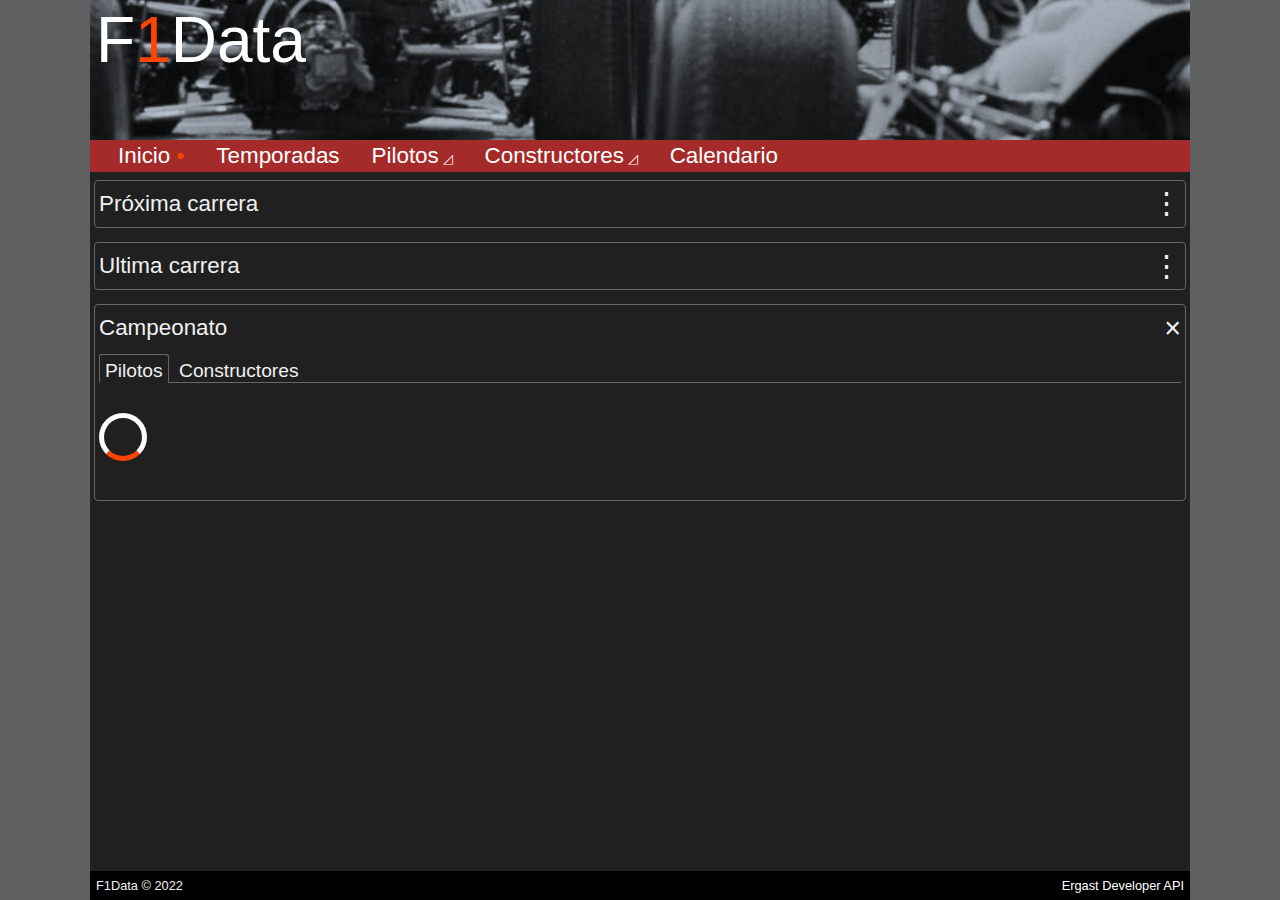
<file: index.html>
<!DOCTYPE html>
<html lang="es">
    <head>
        <meta charset="UTF-8">
        <meta name="viewport" content="width=device-width, initial-scale=1.0">
        <link rel="stylesheet" type="text/css" href="./resources/styles/css/index.css"></link>
        <script type="module" src="./resources/scripts/components/main-layout.mjs"></script>
        <script type="module" src="./resources/scripts/components/expandable-card.mjs"></script>
        <script type="module" src="./resources/scripts/components/next-race.mjs"></script>
        <script type="module" src="./resources/scripts/components/race-results.mjs"></script>
        <script type="module" src="./resources/scripts/components/driver-standings.mjs"></script>
        <script type="module" src="./resources/scripts/components/constructor-standings.mjs"></script>
        <title>Document</title>
    </head>
    <body>
        <main-layout>
            <expandable-card id="ec1" header="Próxima carrera">
                <next-race></next-race>
            </expandable-card>
            <expandable-card id="ec2" header="Ultima carrera">
                <race-results mode="short"></race-results>
            </expandable-card>
            <expandable-card id="ec3" header="Campeonato" expanded>
                <div class="tab-set">
                    <input type="radio" class="tab-control" name="tab-control" id="tab-control-1" aria-controls="tab-drivers" checked>
                    <input type="radio" class="tab-control" name="tab-control" id="tab-control-2" aria-controls="tab-constr">                    
                    <label class="tab-label" for="tab-control-1">Pilotos</label>
                    <label class="tab-label" for="tab-control-2">Constructores</label>
                    <div id="tab-drivers" class="tab-panel">
                        <driver-standings></driver-standings>
                    </div>
                    <div id="tab-constr" class="tab-panel">
                        <constructor-standings></driver-standings>
                    </div>
                </div>
            </expandable-card>
        </main-layout>
    </body>
</html>
</file>
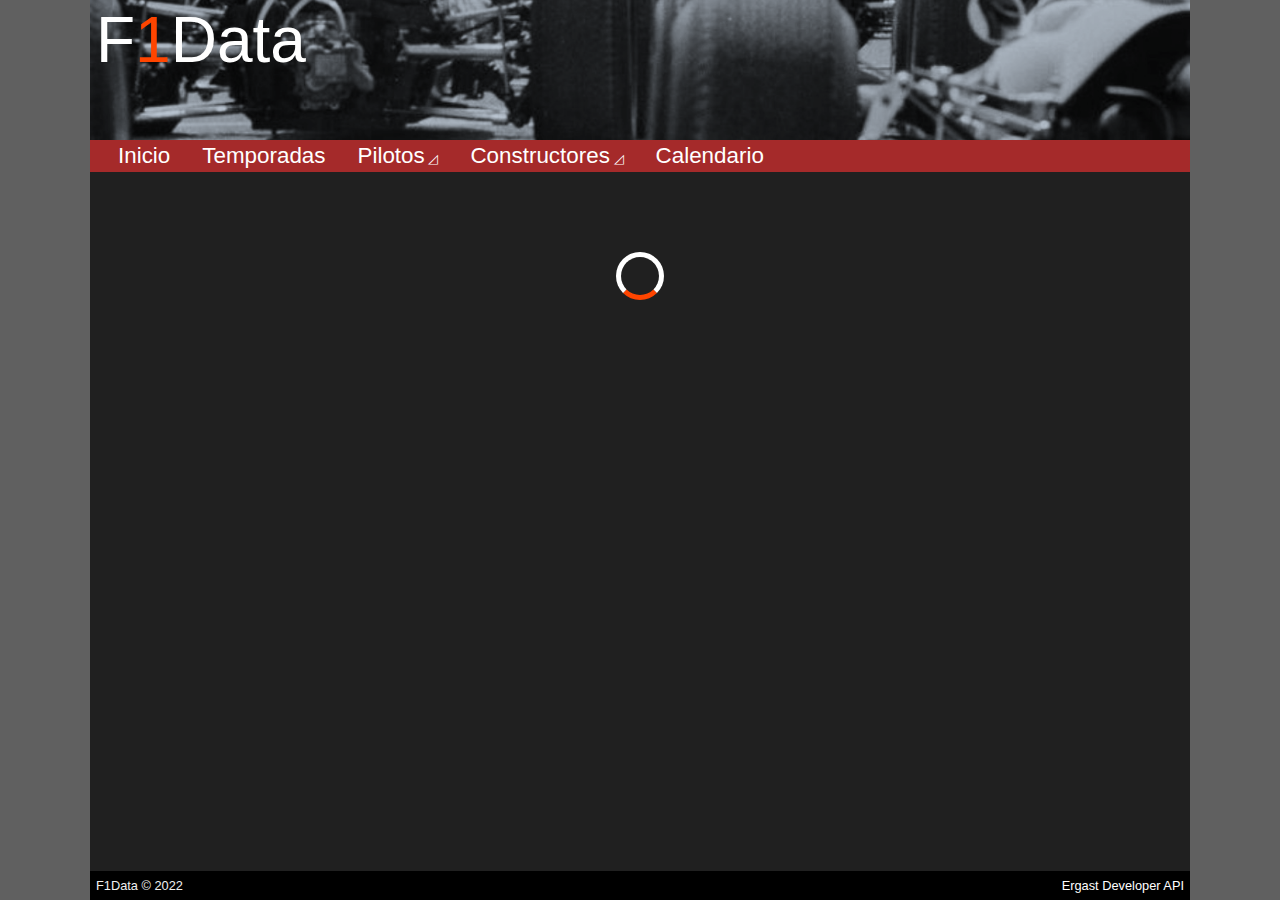
<file: driverSeasonRaces.html>
<!DOCTYPE html>
<html lang="es">
    <head>
        <meta charset="UTF-8">
        <meta name="viewport" content="width=device-width, initial-scale=1.0">
        <link rel="stylesheet" type="text/css" href="./resources/styles/css/driverSeasonRaces.css"></link>
        <script type="module" src="./resources/scripts/components/main-layout.mjs"></script>
        <script type="module" src="./resources/scripts/components/driver-season-races.mjs"></script>
        <title>Document</title>
        <script type="text/javascript">
            document.addEventListener('DOMContentLoaded', function() {
    
                const queryString = window.location.search;
    
                const urlParams = new URLSearchParams(queryString);
    
                const season = urlParams.get('season');
                const driverId = urlParams.get('driverId');
                const driverName = urlParams.get('driverName');
    
                let dsr = document.querySelector('driver-season-races');
    
                dsr.setAttribute('season', season);
                dsr.setAttribute('driverId', driverId);
                dsr.setAttribute('driverName', driverName);
    
                dsr.render();
    
                dsr.addEventListener('load', e => {
                    document.getElementById('pageTitle').innerHTML = 'Temporada ' + dsr.season;
                });
    
                if (dsr) {
                    document.getElementById('pageTitle').innerHTML = 'Temporada ' + dsr.season;
                }
    
                document.getElementById('pageSubtitle').innerText = driverName;            
    
            });
        </script>         
    </head>
    <body>
        <main-layout>
            <driver-season-races></driver-season-races>
        </main-layout>
    </body>
</html>
</file>
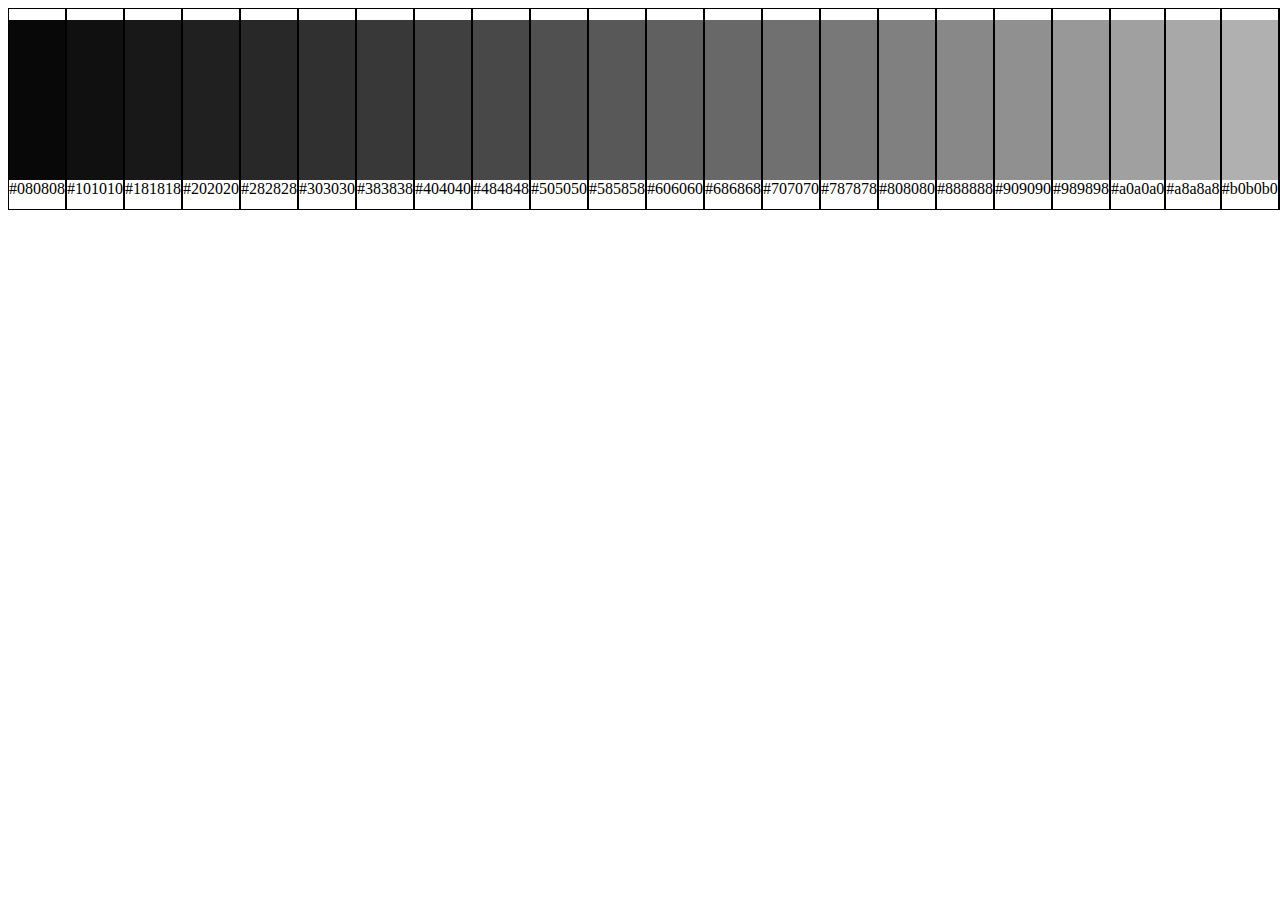
<file: palette.html>
<!DOCTYPE html>
<html lang="en">
<head>
    <meta charset="UTF-8">
    <meta name="viewport" content="width=device-width, initial-scale=1.0">
    <title>Document</title>
    <script>

        function adjust(color, amount) {
            return '#' + color.replace(/^#/, '').replace(/../g, color => ('0'+Math.min(255, Math.max(0, parseInt(color, 16) + amount)).toString(16)).substr(-2));
        }

        function createSampler(color) {

            var elm = document.createElement('div');
            elm.className = 'sampler';

            var elm01 = document.createElement('div');
            elm01.className = 'sampler-color';
            elm01.style.backgroundColor = color;

            var elm02 = document.createElement('span');
            elm02.className = 'sampler-text';
            elm02.innerHTML = color;

            elm.appendChild(elm01);
            elm.appendChild(elm02);

            return elm;
        }

    </script>
    <style>
        body {
            display: flex; justify-content: space-between;
        }
        .sampler {
            display: flex; flex-direction: column; justify-content: center; align-items: center; align-content: center;
            height: 200px; width: 200px;
            border: 1px solid #000;
        }
        .sampler-color {
            height: 80%; width: 100%;
        }
        sampler-text {
            height: 20%; width: 100%;
            text-align: center;
            color: #000;
        }
    </style>
</head>
<body>
    
    <script>

        //var c = '#47567A';
        var c = '#000000';
        var rounds = 32;
        var xi = 256 / rounds;
        var x=0;

        var body = document.querySelector('body');

        for (var i = 1; i <= rounds; i++) {
            x += xi;
            var cl = adjust(c, x);
            body.appendChild(createSampler(cl));
        }


    </script>
    
</body>
</html>
</file>
<file: resources/styles/css/index.css>
@charset "UTF-8";
/* -------------------------------------------------------------------------- */
/*                                                                            */
/* -------------------------------------------------------------------------- */
/* -------------------------------------------------------------------------- */
/*                                                                            */
/* -------------------------------------------------------------------------- */
/* -------------------------------------------------------------------------- */
/*                                                                            */
/* -------------------------------------------------------------------------- */
* {
  box-sizing: border-box;
  margin: 0px;
  padding: 0px;
  outline: 0px;
  color: #f0f0f0;
}

*, *::before, *::after {
  box-sizing: border-box;
}

/* -------------------------------------------------------------------------- */
html {
  font-family: Tahoma, Arial, Helvetica, sans-serif;
  font-size: 14px;
  font-style: normal;
  font-variant: normal;
  font-weight: 300;
  line-height: 1.2rem;
  background-color: #606060;
  -webkit-text-size-adjust: 100%;
  -ms-text-size-adjust: 100%;
}
@media only screen and (min-width: 768px) {
  html {
    font-size: 16px;
  }
}

/* -------------------------------------------------------------------------- */
h1, h2, h3, h4, h5, h6 {
  font-weight: normal;
}

h1 {
  font-size: 1.6rem;
  line-height: 1.8em;
}

h2 {
  font-size: 1.5rem;
  line-height: 1.7em;
}

h3 {
  font-size: 1.4rem;
  line-height: 1.6em;
}

h4 {
  font-size: 1.3rem;
  line-height: 1.5em;
}

h5 {
  font-size: 1.2rem;
  line-height: 1.4em;
}

h6 {
  font-size: 1.1rem;
  line-height: 1.3em;
}

h1 small, h2 small, h3 small, h4 small, h5 small, h small6 {
  font-size: 80%;
}

/* -------------------------------------------------------------------------- */
img {
  border: none;
}

/* -------------------------------------------------------------------------- */
a {
  color: #fff;
  text-decoration: none !important;
  cursor: pointer !important;
}

ul {
  list-style: none;
}

/* -------------------------------------------------------------------------- */
input, button, label, select, textarea {
  font-size: 1rem;
}

button {
  cursor: pointer;
}

/* -------------------------------------------------------------------------- */
/*                                                                            */
/* -------------------------------------------------------------------------- */
.loader-container {
  display: flex;
  justify-content: center;
  align-items: center;
  height: 100%;
  min-height: 200px;
  width: 100%;
}

.loader {
  width: 48px;
  height: 48px;
  border: 5px solid #FFF;
  border-bottom-color: #ff4500;
  border-radius: 50%;
  display: inline-block;
  box-sizing: border-box;
  animation: rotation 1s linear infinite;
}

.loader.small {
  width: 24px;
  height: 24px;
}

@keyframes rotation {
  0% {
    transform: rotate(0deg);
  }
  100% {
    transform: rotate(360deg);
  }
}
/* -------------------------------------------------------------------------- */
/* -------------------------------------------------------------------------- */
html {
  height: 100vh;
}

body {
  height: 100%;
}

/* -------------------------------------------------------------------------- */
.nav-button {
  font-size: 2.2rem;
  line-height: 5rem;
}

/* -------------------------------------------------------------------------- */
/*                                                                            */
/* -------------------------------------------------------------------------- */
main-layout {
  display: block;
  position: relative;
  min-height: 100%;
  background-color: #202020;
}

main-layout.nav-is-open .main-nav {
  left: 0px;
}

/* -------------------------------------------------------------------------- */
.main-header {
  display: flex;
  justify-content: space-between;
  align-items: flex-start;
  align-content: center;
  background-image: url("../../images/misc/july1966_reims_gp.png");
  background-position: bottom;
  background-size: cover;
  padding: 0px 6px;
  transition: padding 250ms;
}
.main-header .header-logo {
  display: block;
  color: #fff;
  font-size: 4rem;
  line-height: 5rem;
}
.main-header .header-logo span {
  color: #ff4500;
  font-size: inherit;
}

.main-header.shrink {
  padding-bottom: 20px;
}

/* -------------------------------------------------------------------------- */
.main-nav {
  display: flex;
  justify-content: space-between;
  align-items: flex-start;
  align-content: flex-start;
  flex-wrap: wrap;
  position: absolute;
  top: 0px;
  left: 0px;
  height: 100vh;
  width: 100%;
  left: -100%;
  background-color: #202020;
  padding: 0px 6px;
  overflow-x: hidden;
  z-index: 999;
  transition: 250ms ease;
}
.main-nav .nav-logo {
  position: sticky;
  top: 0px;
  display: block;
  color: #fff;
  font-size: 4rem;
  line-height: 5rem;
}
.main-nav .nav-logo span {
  color: #ff4500;
  font-size: inherit;
}
.main-nav .nav-button {
  font-size: 2.2rem;
}
.main-nav .nav-button-open {
  float: right;
}
.main-nav .nav-button-close {
  float: right;
}
.main-nav .nav-menu {
  flex: 0 0 100%;
  display: block;
  width: 100%;
  padding: 10px 6px;
}
.main-nav .nav-menu ul li {
  padding-bottom: 18px;
}
.main-nav .nav-menu ul li a {
  font-size: 1.4rem;
  line-height: 2rem;
}
.main-nav .nav-menu ul li a.has-subitems:after {
  content: " ◿";
  font-size: 60%;
}
.main-nav .nav-menu ul li a.is-current-page:after {
  content: " •";
  color: #fa4500;
}
.main-nav .nav-menu ul li a + ul li {
  padding-bottom: 10px;
}
.main-nav .nav-menu ul li a + ul li a {
  font-size: 1.2rem;
  line-height: 1.6rem;
  padding-left: 20px;
}

/* -------------------------------------------------------------------------- */
.main-content {
  display: block;
  min-height: 100%;
  padding: 4px 4px 20px 4px;
}

/* -------------------------------------------------------------------------- */
.main-footer {
  position: absolute;
  bottom: 0px;
  display: flex;
  justify-content: space-between;
  align-items: center;
  height: 1.8rem;
  width: 100%;
  background-color: #000;
  padding: 0px 6px;
}
.main-footer span, .main-footer a {
  font-size: 0.8rem;
}

/* -------------------------------------------------------------------------- */
/*                                                                            */
/* -------------------------------------------------------------------------- */
@media only screen and (min-width: 768px) {
  .nav-button {
    display: none;
  }
  .nav-logo {
    display: none !important;
  }
  main-layout {
    max-width: 1100px;
    width: auto;
    margin: 0px auto;
  }
  .main-header {
    height: 140px !important;
  }
  .main-nav {
    position: relative;
    height: 2rem;
    left: unset;
    background-color: brown;
    overflow: visible;
  }
  .main-nav .nav-menu {
    padding: 0px 6px;
  }
  .main-nav .nav-menu li {
    float: left;
    padding: 0px !important;
  }
  .main-nav .nav-menu li a {
    display: block;
    height: 100%;
    padding: 0px 1rem;
  }
  .main-nav .nav-menu li a + ul {
    position: absolute;
    height: 0px;
    padding: 0px;
    overflow: hidden;
    background-color: #000;
    border-radius: 0px 0px 6px 6px;
    box-shadow: rgba(50, 50, 93, 0.25) 0px 6px 12px -2px, rgba(0, 0, 0, 0.3) 0px 3px 7px -3px;
  }
  .main-nav .nav-menu li a + ul li {
    float: none;
  }
  .main-nav .nav-menu li a + ul li a {
    display: block;
    font-size: 0.8em;
    line-height: 2rem !important;
  }
  .main-nav .nav-menu li a:focus {
    background-color: #585858;
  }
  .main-nav .nav-menu li a:focus + ul {
    height: 200px;
    padding: 10px 6px;
    background-color: #585858;
  }
  .main-nav .nav-menu li:nth-of-type(3) a:focus + ul {
    height: 130px;
  }
  .main-nav .nav-menu li:nth-of-type(4) a:focus + ul {
    height: 100px;
  }
}
/* -------------------------------------------------------------------------- */
/*                                                                            */
/* -------------------------------------------------------------------------- */
/* -------------------------------------------------------------------------- */
/*                                                                            */
/* -------------------------------------------------------------------------- */
expandable-card {
  display: block;
  background-color: #202020;
  padding: 4px;
  margin: 4px 0px;
  border: 1px solid #686868;
  border-radius: 4px;
  margin-bottom: 14px;
}
expandable-card .exp-control {
  display: none;
}
expandable-card .exp-control:checked ~ .exp-label:after {
  content: "×";
}
expandable-card .exp-control:checked + .exp-label ~ .exp-content {
  display: block;
  margin-top: 14px;
}
expandable-card .exp-label {
  display: flex;
  justify-content: space-between;
  align-items: center;
  cursor: pointer;
}
expandable-card .exp-label h2 {
  display: block;
  width: 90%;
  font-size: 1.4rem !important;
}
expandable-card .exp-label:after {
  content: "⋮";
  font-size: 1.8rem;
}
expandable-card .exp-content {
  display: none;
}

/* -------------------------------------------------------------------------- */
/*                                                                            */
/* -------------------------------------------------------------------------- */
/* -------------------------------------------------------------------------- */
/*                                                                            */
/* -------------------------------------------------------------------------- */
/* -------------------------------------------------------------------------- */
/*                                                                            */
/* -------------------------------------------------------------------------- */
next-race {
  display: flex;
  justify-content: space-between;
  flex-wrap: wrap;
  align-items: flex-start;
}
next-race h2 {
  flex: 0 0 50%;
  font-size: 0.9em;
}
next-race h2 + h2 {
  text-align: right;
  color: #ff4500;
}
next-race h3, next-race h4 {
  flex: 0 0 100%;
  font-size: 0.9em;
}
next-race h4 {
  display: flex;
  justify-content: flex-start;
  align-items: center;
  gap: 6px;
}
next-race h4 img {
  height: 18px;
}
next-race .flag-img {
  height: 1rem;
}

/* -------------------------------------------------------------------------- */
/*                                                                            */
/* -------------------------------------------------------------------------- */
@media only screen and (min-width: 768px) {
  h2 {
    flex: 0 0 30%;
    font-size: 0.9em;
  }
  h2 + h2 {
    flex: 0 0 70%;
    text-align: left !important;
  }
}
/* -------------------------------------------------------------------------- */
/*                                                                            */
/* -------------------------------------------------------------------------- */
/* -------------------------------------------------------------------------- */
/*                                                                            */
/* -------------------------------------------------------------------------- */
/* -------------------------------------------------------------------------- */
/*                                                                            */
/* -------------------------------------------------------------------------- */
.table-header {
  display: none;
}

.table-body {
  display: flex;
  flex-direction: column;
  gap: 6px;
}

.table-row {
  margin: 4px 0px;
}

.table-row.position-row {
  display: flex;
}
.table-row.position-row .row-position {
  flex: 0 0 40px;
  display: flex;
  justify-content: center;
  align-items: center;
  background-color: #606060;
  padding: 0px 10px;
  border-radius: 4px 0px 0px 4px;
  border: 1 px solid #e0e0e0;
}
.table-row.position-row .row-position span {
  font-size: 1.4rem;
}
.table-row.position-row .row-content {
  flex: 1;
  padding: 4px;
  border-radius: 0px 4px 4px 0px;
  border: 1px solid #000;
  background-color: #404040;
  border-left: 0px;
}

.table .link-1 {
  font-size: 1.1rem;
  color: #fff;
  text-decoration: underline !important;
  text-decoration-thickness: 1px;
}

.table .link-2 {
  font-size: 0.9rem;
  text-decoration: underline !important;
  text-decoration-thickness: 1px;
}

/* -------------------------------------------------------------------------- */
/*                                                                            */
/* -------------------------------------------------------------------------- */
.flag-box {
  grid-area: flagbox;
  display: flex;
  flex-direction: column;
  justify-content: center;
  align-items: center;
  width: 24px;
}
.flag-box img {
  width: 100%;
}
.flag-box span {
  text-align: center;
  font-size: 0.6rem;
  width: 100%;
}

.driver-name {
  grid-area: drvname;
}
.driver-name span {
  font-size: 0.7em;
  color: #aed6f1;
}

.constructor-name {
  grid-area: cntrname;
}

.points {
  grid-area: points;
  font-size: 0.8rem;
}

.points:before {
  content: "Puntos ";
  display: block;
}

.wins {
  grid-area: wins;
  font-size: 0.8rem;
}

.wins:before {
  content: "Victorias ";
  display: block;
}

.race-time {
  grid-area: racetime;
  font-size: 0.8rem;
  cursor: pointer !important;
}

.race-time:before {
  content: "Tiempo ";
  display: block;
  cursor: pointer !important;
}

/* -------------------------------------------------------------------------- */
/*                                                                            */
/* -------------------------------------------------------------------------- */
@media only screen and (min-width: 768px) {
  .table-header {
    display: block;
  }
  .table-row:hover {
    background-color: #383838;
  }
  .table-row.position-row {
    display: flex;
  }
  .table-row.position-row .row-position {
    flex: 0 0 40px;
    height: 40px;
    width: 40px;
    display: flex;
    justify-content: center;
    align-items: center;
    background-color: #606060;
    padding: 0px 0px;
    margin: 4px;
    border-radius: 50% 50%;
  }
  .table-row.position-row .row-position span {
    font-size: 1.4rem;
  }
  .table-row.position-row .row-content {
    flex: 1;
    align-items: center;
    border-radius: 4px !important;
    border: none;
  }
  .driver-name {
    font-size: 1rem;
  }
  .points {
    font-size: 1rem;
  }
  .points:before {
    content: "";
  }
  .race-time {
    font-size: 1rem;
  }
  .race-time:before {
    content: "";
  }
  .wins {
    font-size: 1rem;
  }
  .wins:before {
    content: "";
  }
}
/* -------------------------------------------------------------------------- */
/*                                                                            */
/* -------------------------------------------------------------------------- */
/* -------------------------------------------------------------------------- */
race-results {
  display: block;
}
race-results .table .row-content {
  display: grid;
  gap: 4px;
  grid-template-rows: auto;
  grid-template-columns: 28px calc(50% - 36px) 25% 25%;
  grid-template-areas: "flagbox drvname  points racetime";
}

/* -------------------------------------------------------------------------- */
/*                                                                            */
/* -------------------------------------------------------------------------- */
@media only screen and (min-width: 768px) {
  .table .row-content {
    grid-template-columns: 28px 50% 1fr 1fr;
    grid-template-areas: "flagbox drvname points racetime";
  }
}
/* -------------------------------------------------------------------------- */
/*                                                                            */
/* -------------------------------------------------------------------------- */
/* -------------------------------------------------------------------------- */
/*                                                                            */
/* -------------------------------------------------------------------------- */
/* -------------------------------------------------------------------------- */
/*                                                                            */
/* -------------------------------------------------------------------------- */
/* -------------------------------------------------------------------------- */
driver-standings {
  display: block;
}
driver-standings .table .row-content {
  display: grid;
  gap: 4px;
  grid-template-rows: 1rem;
  grid-template-columns: 28px calc(50% - 36px) 25% 25%;
  grid-template-areas: "flagbox drvname  drvname  drvname" "flagbox cntrname cntrname cntrname" "filler  points   wins     wins";
}
driver-standings .table .points:before {
  display: unset;
}
driver-standings .table .wins:before {
  display: unset;
}

/* -------------------------------------------------------------------------- */
/*                                                                            */
/* -------------------------------------------------------------------------- */
@media only screen and (min-width: 768px) {
  driver-standings {
    display: block;
  }
  driver-standings .table .row-content {
    display: grid;
    gap: 4px;
    grid-template-rows: auto;
    grid-template-columns: 28px calc(30% - 22px) calc(30% - 22px) 25% 25%;
    grid-template-areas: "flagbox drvname cntrname points wins";
  }
}
/* -------------------------------------------------------------------------- */
/*                                                                            */
/* -------------------------------------------------------------------------- */
/* -------------------------------------------------------------------------- */
/*                                                                            */
/* -------------------------------------------------------------------------- */
/* -------------------------------------------------------------------------- */
/*                                                                            */
/* -------------------------------------------------------------------------- */
/* -------------------------------------------------------------------------- */
constructor-standings {
  display: block;
}
constructor-standings .table .row-content {
  display: grid;
  gap: 4px;
  grid-template-rows: auto;
  grid-template-columns: 28px calc(50% - 36px) 25% 25%;
  grid-template-areas: "flagbox cntrname cntrname cntrname" "filler  points   wins     wins";
}
constructor-standings .table .points:before {
  display: unset;
}
constructor-standings .table .wins:before {
  display: unset;
}

/* -------------------------------------------------------------------------- */
/*                                                                            */
/* -------------------------------------------------------------------------- */
@media only screen and (min-width: 768px) {
  constructor-standings {
    display: block;
  }
  constructor-standings .table .row-content {
    display: grid;
    gap: 4px;
    grid-template-rows: auto;
    grid-template-columns: 28px calc(30% - 22px) calc(30% - 22px) 25% 25%;
    grid-template-areas: "flagbox cntrname points wins";
  }
}
/* -------------------------------------------------------------------------- */
/*                                                                            */
/* -------------------------------------------------------------------------- */
.tab-set .tab-control {
  display: none;
}
.tab-set .tab-label {
  font-size: 1.2rem;
  cursor: pointer;
  padding: 5px 5px 0px 5px;
  outline: 0px;
  border: 1px solid transparent;
  border-bottom: 0px solid #202020;
  cursor: pointer;
}
.tab-set .tab-panel {
  display: none;
  padding: 30px 0;
  border-top: 1px solid #686868;
  margin-top: 1px;
}
.tab-set .tab-control:first-of-type:checked ~ .tab-label:first-of-type,
.tab-set .tab-control:nth-of-type(2):checked ~ .tab-label:nth-of-type(2) {
  border: 1px solid #686868;
  border-bottom: 3px solid #202020;
  border-radius: 3px 3px 0px 0px;
}
.tab-set .tab-control:first-of-type:checked ~ .tab-panel:first-of-type,
.tab-set .tab-control:nth-of-type(2):checked ~ .tab-panel:nth-of-type(2),
.tab-set .tab-control:nth-of-type(3):checked ~ .tab-panel:nth-of-type(3),
.tab-set .tab-control:nth-of-type(4):checked ~ .tab-panel:nth-of-type(4),
.tab-set .tab-control:nth-of-type(5):checked ~ .tab-panel:nth-of-type(5),
.tab-set .tab-control:nth-of-type(6):checked ~ .tab-panel:nth-of-type(6) {
  display: block;
}

/* -------------------------------------------------------------------------- */
/*                                                                            */
/* -------------------------------------------------------------------------- */
</file>
<file: resources/styles/css/driverSeasonRaces.css>
@charset "UTF-8";
/* -------------------------------------------------------------------------- */
/*                                                                            */
/* -------------------------------------------------------------------------- */
/* -------------------------------------------------------------------------- */
/*                                                                            */
/* -------------------------------------------------------------------------- */
/* -------------------------------------------------------------------------- */
/*                                                                            */
/* -------------------------------------------------------------------------- */
* {
  box-sizing: border-box;
  margin: 0px;
  padding: 0px;
  outline: 0px;
  color: #f0f0f0;
}

*, *::before, *::after {
  box-sizing: border-box;
}

/* -------------------------------------------------------------------------- */
html {
  font-family: Tahoma, Arial, Helvetica, sans-serif;
  font-size: 14px;
  font-style: normal;
  font-variant: normal;
  font-weight: 300;
  line-height: 1.2rem;
  background-color: #606060;
  -webkit-text-size-adjust: 100%;
  -ms-text-size-adjust: 100%;
}
@media only screen and (min-width: 768px) {
  html {
    font-size: 16px;
  }
}

/* -------------------------------------------------------------------------- */
h1, h2, h3, h4, h5, h6 {
  font-weight: normal;
}

h1 {
  font-size: 1.6rem;
  line-height: 1.8em;
}

h2 {
  font-size: 1.5rem;
  line-height: 1.7em;
}

h3 {
  font-size: 1.4rem;
  line-height: 1.6em;
}

h4 {
  font-size: 1.3rem;
  line-height: 1.5em;
}

h5 {
  font-size: 1.2rem;
  line-height: 1.4em;
}

h6 {
  font-size: 1.1rem;
  line-height: 1.3em;
}

h1 small, h2 small, h3 small, h4 small, h5 small, h small6 {
  font-size: 80%;
}

/* -------------------------------------------------------------------------- */
img {
  border: none;
}

/* -------------------------------------------------------------------------- */
a {
  color: #fff;
  text-decoration: none !important;
  cursor: pointer !important;
}

ul {
  list-style: none;
}

/* -------------------------------------------------------------------------- */
input, button, label, select, textarea {
  font-size: 1rem;
}

button {
  cursor: pointer;
}

/* -------------------------------------------------------------------------- */
/*                                                                            */
/* -------------------------------------------------------------------------- */
.loader-container {
  display: flex;
  justify-content: center;
  align-items: center;
  height: 100%;
  min-height: 200px;
  width: 100%;
}

.loader {
  width: 48px;
  height: 48px;
  border: 5px solid #FFF;
  border-bottom-color: #ff4500;
  border-radius: 50%;
  display: inline-block;
  box-sizing: border-box;
  animation: rotation 1s linear infinite;
}

.loader.small {
  width: 24px;
  height: 24px;
}

@keyframes rotation {
  0% {
    transform: rotate(0deg);
  }
  100% {
    transform: rotate(360deg);
  }
}
/* -------------------------------------------------------------------------- */
/* -------------------------------------------------------------------------- */
html {
  height: 100vh;
}

body {
  height: 100%;
}

/* -------------------------------------------------------------------------- */
.nav-button {
  font-size: 2.2rem;
  line-height: 5rem;
}

/* -------------------------------------------------------------------------- */
/*                                                                            */
/* -------------------------------------------------------------------------- */
main-layout {
  display: block;
  position: relative;
  min-height: 100%;
  background-color: #202020;
}

main-layout.nav-is-open .main-nav {
  left: 0px;
}

/* -------------------------------------------------------------------------- */
.main-header {
  display: flex;
  justify-content: space-between;
  align-items: flex-start;
  align-content: center;
  background-image: url("../../images/misc/july1966_reims_gp.png");
  background-position: bottom;
  background-size: cover;
  padding: 0px 6px;
  transition: padding 250ms;
}
.main-header .header-logo {
  display: block;
  color: #fff;
  font-size: 4rem;
  line-height: 5rem;
}
.main-header .header-logo span {
  color: #ff4500;
  font-size: inherit;
}

.main-header.shrink {
  padding-bottom: 20px;
}

/* -------------------------------------------------------------------------- */
.main-nav {
  display: flex;
  justify-content: space-between;
  align-items: flex-start;
  align-content: flex-start;
  flex-wrap: wrap;
  position: absolute;
  top: 0px;
  left: 0px;
  height: 100vh;
  width: 100%;
  left: -100%;
  background-color: #202020;
  padding: 0px 6px;
  overflow-x: hidden;
  z-index: 999;
  transition: 250ms ease;
}
.main-nav .nav-logo {
  position: sticky;
  top: 0px;
  display: block;
  color: #fff;
  font-size: 4rem;
  line-height: 5rem;
}
.main-nav .nav-logo span {
  color: #ff4500;
  font-size: inherit;
}
.main-nav .nav-button {
  font-size: 2.2rem;
}
.main-nav .nav-button-open {
  float: right;
}
.main-nav .nav-button-close {
  float: right;
}
.main-nav .nav-menu {
  flex: 0 0 100%;
  display: block;
  width: 100%;
  padding: 10px 6px;
}
.main-nav .nav-menu ul li {
  padding-bottom: 18px;
}
.main-nav .nav-menu ul li a {
  font-size: 1.4rem;
  line-height: 2rem;
}
.main-nav .nav-menu ul li a.has-subitems:after {
  content: " ◿";
  font-size: 60%;
}
.main-nav .nav-menu ul li a.is-current-page:after {
  content: " •";
  color: #fa4500;
}
.main-nav .nav-menu ul li a + ul li {
  padding-bottom: 10px;
}
.main-nav .nav-menu ul li a + ul li a {
  font-size: 1.2rem;
  line-height: 1.6rem;
  padding-left: 20px;
}

/* -------------------------------------------------------------------------- */
.main-content {
  display: block;
  min-height: 100%;
  padding: 4px 4px 20px 4px;
}

/* -------------------------------------------------------------------------- */
.main-footer {
  position: absolute;
  bottom: 0px;
  display: flex;
  justify-content: space-between;
  align-items: center;
  height: 1.8rem;
  width: 100%;
  background-color: #000;
  padding: 0px 6px;
}
.main-footer span, .main-footer a {
  font-size: 0.8rem;
}

/* -------------------------------------------------------------------------- */
/*                                                                            */
/* -------------------------------------------------------------------------- */
@media only screen and (min-width: 768px) {
  .nav-button {
    display: none;
  }
  .nav-logo {
    display: none !important;
  }
  main-layout {
    max-width: 1100px;
    width: auto;
    margin: 0px auto;
  }
  .main-header {
    height: 140px !important;
  }
  .main-nav {
    position: relative;
    height: 2rem;
    left: unset;
    background-color: brown;
    overflow: visible;
  }
  .main-nav .nav-menu {
    padding: 0px 6px;
  }
  .main-nav .nav-menu li {
    float: left;
    padding: 0px !important;
  }
  .main-nav .nav-menu li a {
    display: block;
    height: 100%;
    padding: 0px 1rem;
  }
  .main-nav .nav-menu li a + ul {
    position: absolute;
    height: 0px;
    padding: 0px;
    overflow: hidden;
    background-color: #000;
    border-radius: 0px 0px 6px 6px;
    box-shadow: rgba(50, 50, 93, 0.25) 0px 6px 12px -2px, rgba(0, 0, 0, 0.3) 0px 3px 7px -3px;
  }
  .main-nav .nav-menu li a + ul li {
    float: none;
  }
  .main-nav .nav-menu li a + ul li a {
    display: block;
    font-size: 0.8em;
    line-height: 2rem !important;
  }
  .main-nav .nav-menu li a:focus {
    background-color: #585858;
  }
  .main-nav .nav-menu li a:focus + ul {
    height: 200px;
    padding: 10px 6px;
    background-color: #585858;
  }
  .main-nav .nav-menu li:nth-of-type(3) a:focus + ul {
    height: 130px;
  }
  .main-nav .nav-menu li:nth-of-type(4) a:focus + ul {
    height: 100px;
  }
}
/* -------------------------------------------------------------------------- */
/*                                                                            */
/* -------------------------------------------------------------------------- */
/* -------------------------------------------------------------------------- */
/*                                                                            */
/* -------------------------------------------------------------------------- */
expandable-card {
  display: block;
  background-color: #202020;
  padding: 4px;
  margin: 4px 0px;
  border: 1px solid #686868;
  border-radius: 4px;
  margin-bottom: 14px;
}
expandable-card .exp-control {
  display: none;
}
expandable-card .exp-control:checked ~ .exp-label:after {
  content: "×";
}
expandable-card .exp-control:checked + .exp-label ~ .exp-content {
  display: block;
  margin-top: 14px;
}
expandable-card .exp-label {
  display: flex;
  justify-content: space-between;
  align-items: center;
  cursor: pointer;
}
expandable-card .exp-label h2 {
  display: block;
  width: 90%;
  font-size: 1.4rem !important;
}
expandable-card .exp-label:after {
  content: "⋮";
  font-size: 1.8rem;
}
expandable-card .exp-content {
  display: none;
}

/* -------------------------------------------------------------------------- */
/*                                                                            */
/* -------------------------------------------------------------------------- */
/* -------------------------------------------------------------------------- */
/*                                                                            */
/* -------------------------------------------------------------------------- */
/* -------------------------------------------------------------------------- */
/*                                                                            */
/* -------------------------------------------------------------------------- */
/* -------------------------------------------------------------------------- */
/*                                                                            */
/* -------------------------------------------------------------------------- */
.table-header {
  display: none;
}

.table-body {
  display: flex;
  flex-direction: column;
  gap: 6px;
}

.table-row {
  margin: 4px 0px;
}

.table-row.position-row {
  display: flex;
}
.table-row.position-row .row-position {
  flex: 0 0 40px;
  display: flex;
  justify-content: center;
  align-items: center;
  background-color: #606060;
  padding: 0px 10px;
  border-radius: 4px 0px 0px 4px;
  border: 1 px solid #e0e0e0;
}
.table-row.position-row .row-position span {
  font-size: 1.4rem;
}
.table-row.position-row .row-content {
  flex: 1;
  padding: 4px;
  border-radius: 0px 4px 4px 0px;
  border: 1px solid #000;
  background-color: #404040;
  border-left: 0px;
}

.table .link-1 {
  font-size: 1.1rem;
  color: #fff;
  text-decoration: underline !important;
  text-decoration-thickness: 1px;
}

.table .link-2 {
  font-size: 0.9rem;
  text-decoration: underline !important;
  text-decoration-thickness: 1px;
}

/* -------------------------------------------------------------------------- */
/*                                                                            */
/* -------------------------------------------------------------------------- */
.flag-box {
  grid-area: flagbox;
  display: flex;
  flex-direction: column;
  justify-content: center;
  align-items: center;
  width: 24px;
}
.flag-box img {
  width: 100%;
}
.flag-box span {
  text-align: center;
  font-size: 0.6rem;
  width: 100%;
}

.driver-name {
  grid-area: drvname;
}
.driver-name span {
  font-size: 0.7em;
  color: #aed6f1;
}

.constructor-name {
  grid-area: cntrname;
}

.points {
  grid-area: points;
  font-size: 0.8rem;
}

.points:before {
  content: "Puntos ";
  display: block;
}

.wins {
  grid-area: wins;
  font-size: 0.8rem;
}

.wins:before {
  content: "Victorias ";
  display: block;
}

.race-time {
  grid-area: racetime;
  font-size: 0.8rem;
  cursor: pointer !important;
}

.race-time:before {
  content: "Tiempo ";
  display: block;
  cursor: pointer !important;
}

/* -------------------------------------------------------------------------- */
/*                                                                            */
/* -------------------------------------------------------------------------- */
@media only screen and (min-width: 768px) {
  .table-header {
    display: block;
  }
  .table-row:hover {
    background-color: #383838;
  }
  .table-row.position-row {
    display: flex;
  }
  .table-row.position-row .row-position {
    flex: 0 0 40px;
    height: 40px;
    width: 40px;
    display: flex;
    justify-content: center;
    align-items: center;
    background-color: #606060;
    padding: 0px 0px;
    margin: 4px;
    border-radius: 50% 50%;
  }
  .table-row.position-row .row-position span {
    font-size: 1.4rem;
  }
  .table-row.position-row .row-content {
    flex: 1;
    align-items: center;
    border-radius: 4px !important;
    border: none;
  }
  .driver-name {
    font-size: 1rem;
  }
  .points {
    font-size: 1rem;
  }
  .points:before {
    content: "";
  }
  .race-time {
    font-size: 1rem;
  }
  .race-time:before {
    content: "";
  }
  .wins {
    font-size: 1rem;
  }
  .wins:before {
    content: "";
  }
}
/* -------------------------------------------------------------------------- */
/*                                                                            */
/* -------------------------------------------------------------------------- */
/* -------------------------------------------------------------------------- */
driver-season-races {
  display: block;
  min-height: 100%;
}
driver-season-races .table .row-content {
  display: grid;
  gap: 4px;
  grid-template-rows: 1rem;
  grid-template-columns: 28px calc(50% - 36px) 25% 25%;
  grid-template-areas: "flagbox drvname  drvname  drvname" "flagbox cntrname cntrname cntrname" "filler  points   wins     wins";
}
driver-season-races .table .points:before {
  display: unset;
}
driver-season-races .table .wins:before {
  display: unset;
}

/* -------------------------------------------------------------------------- */
/*                                                                            */
/* -------------------------------------------------------------------------- */
@media only screen and (min-width: 768px) {
  driver-season-races {
    display: block;
  }
  driver-season-races .table .row-content {
    display: grid;
    gap: 4px;
    grid-template-rows: auto;
    grid-template-columns: 28px calc(30% - 22px) calc(30% - 22px) 25% 25%;
    grid-template-areas: "flagbox drvname cntrname points wins";
  }
}
/* -------------------------------------------------------------------------- */
/*                                                                            */
/* -------------------------------------------------------------------------- */
/* -------------------------------------------------------------------------- */
/*                                                                            */
/* -------------------------------------------------------------------------- */
</file>
